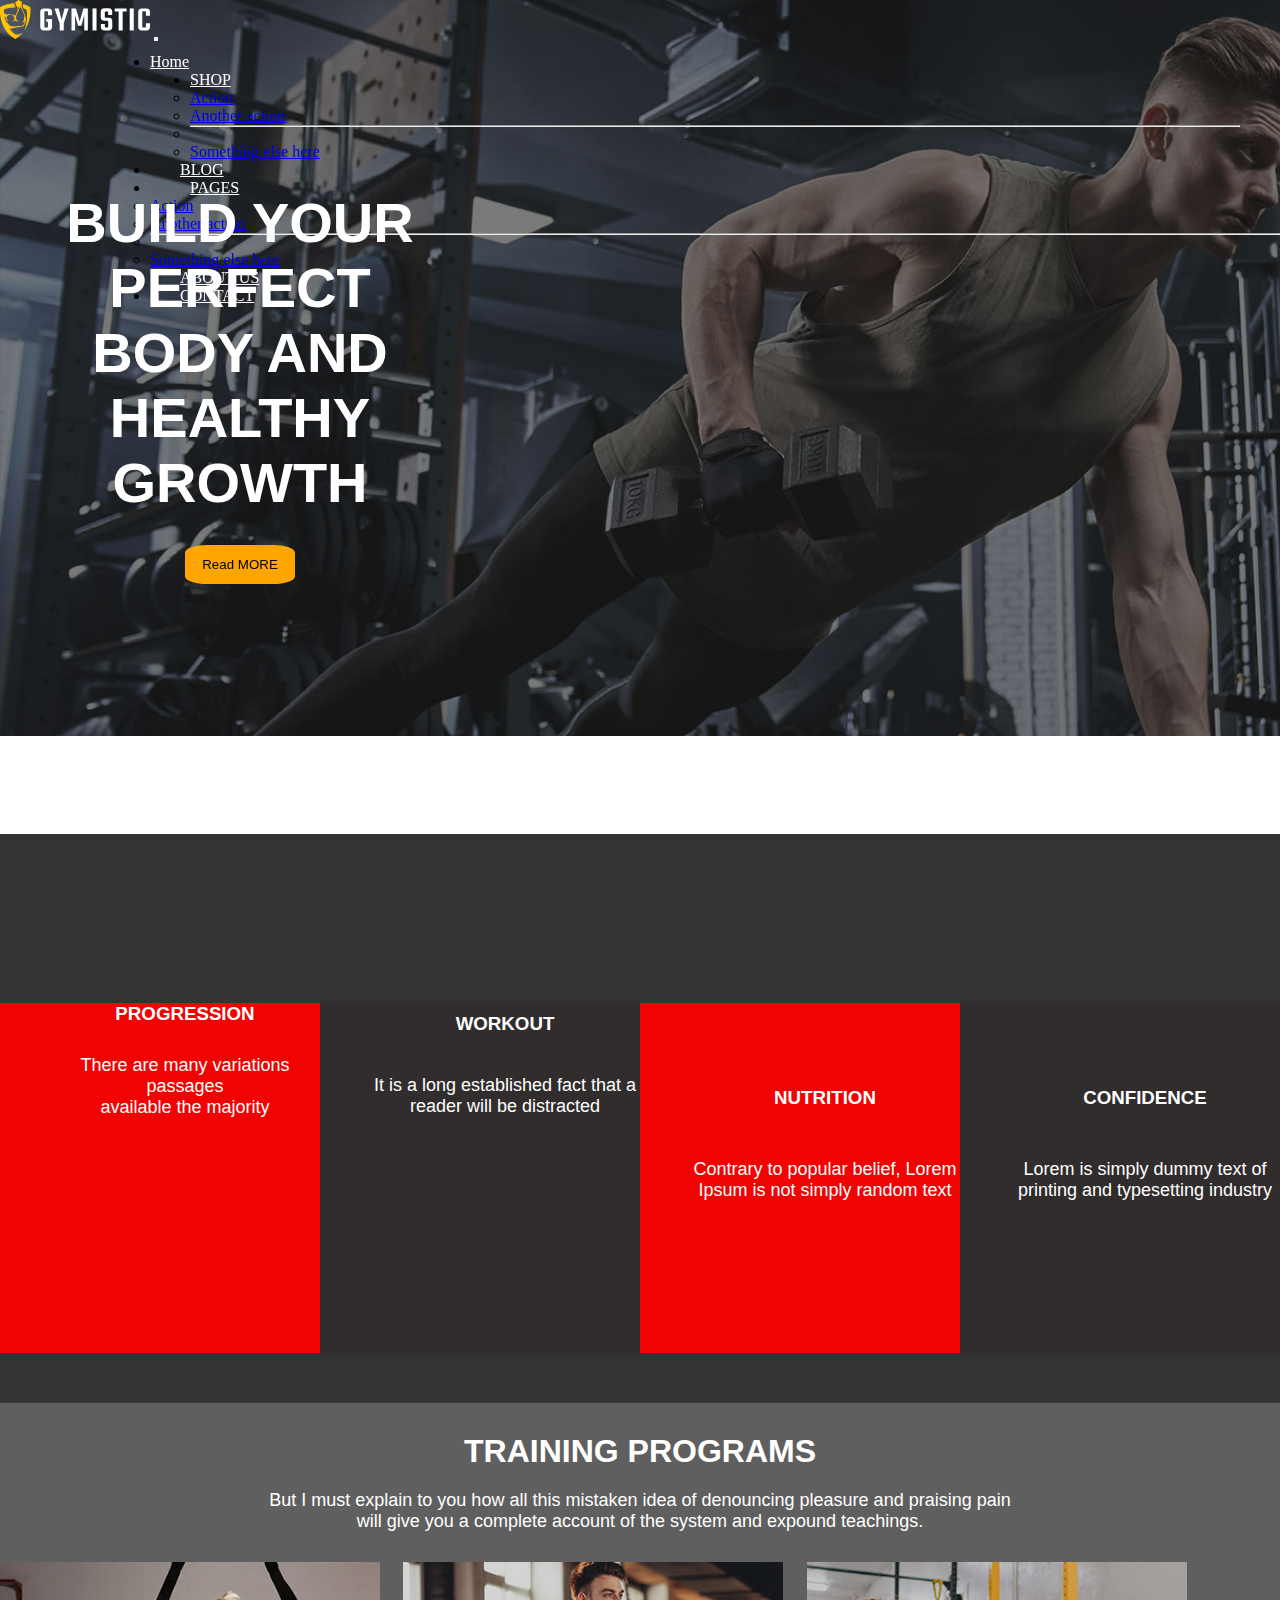
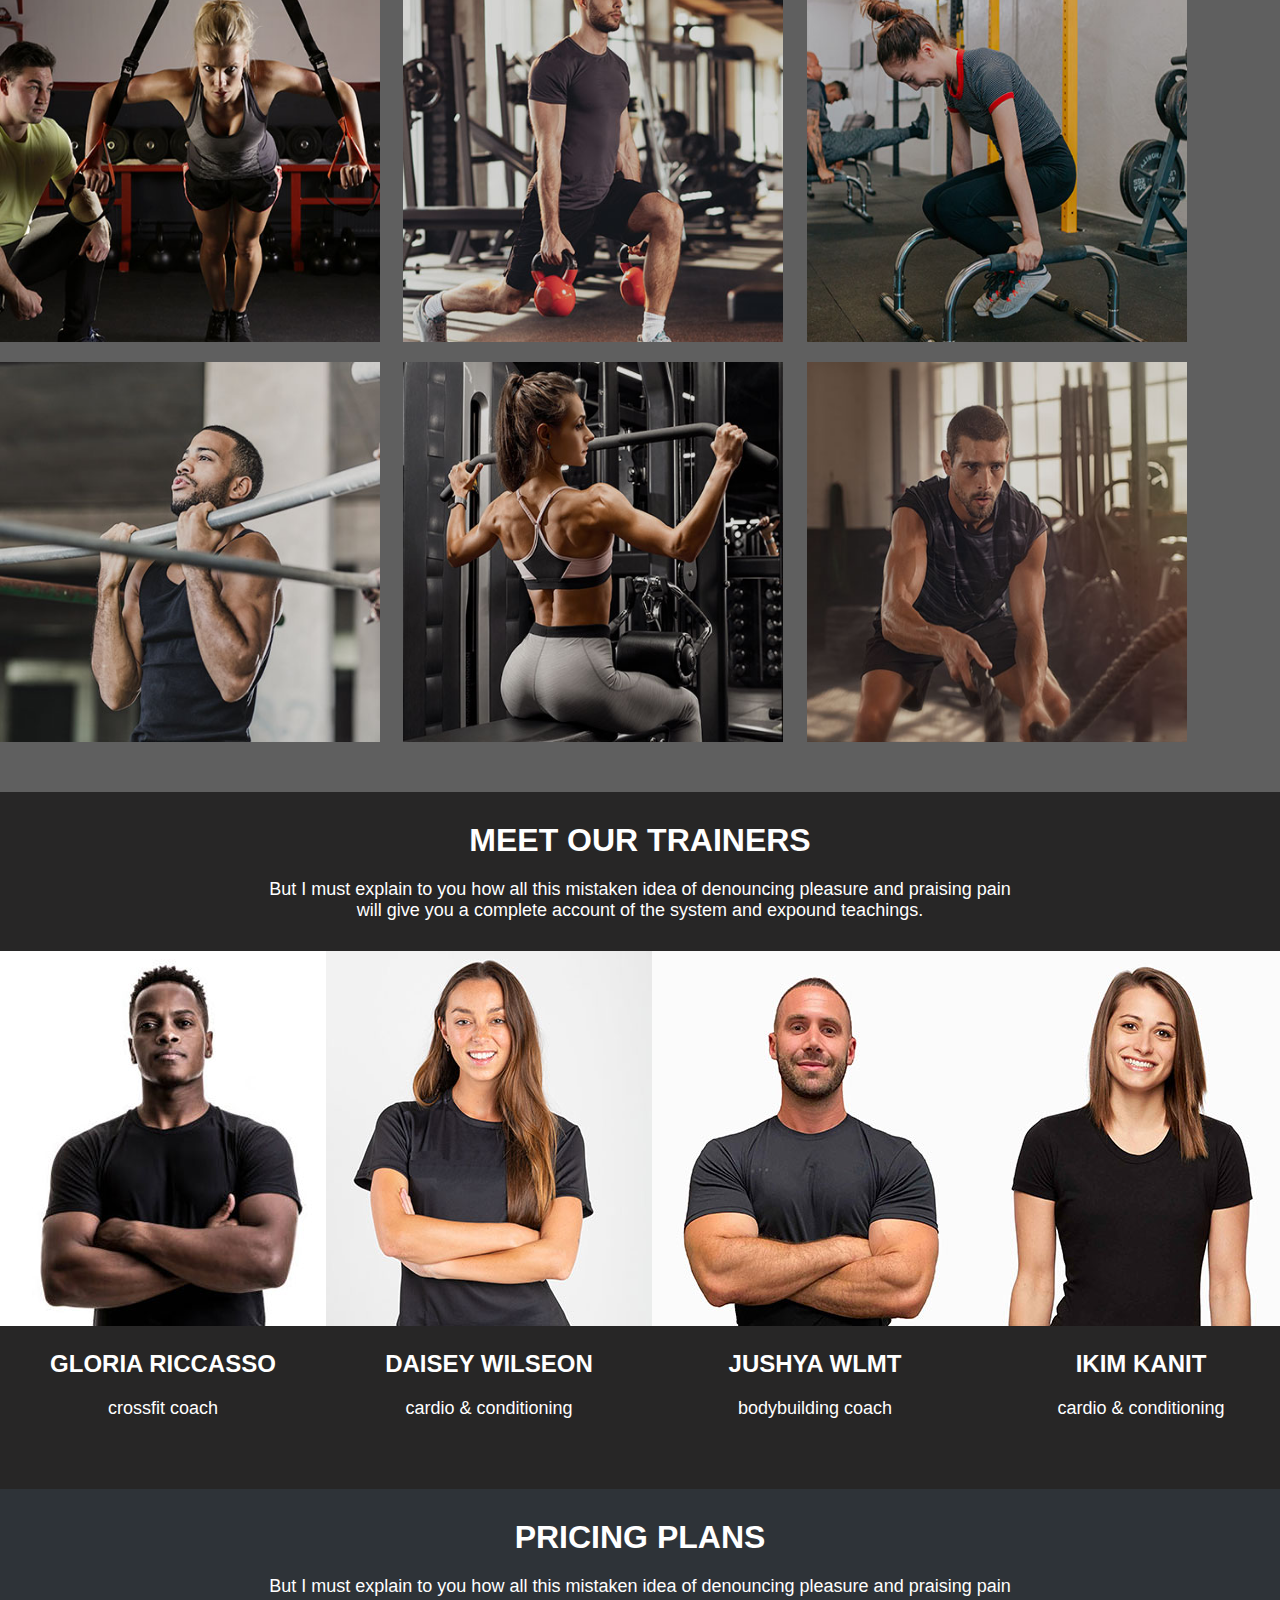
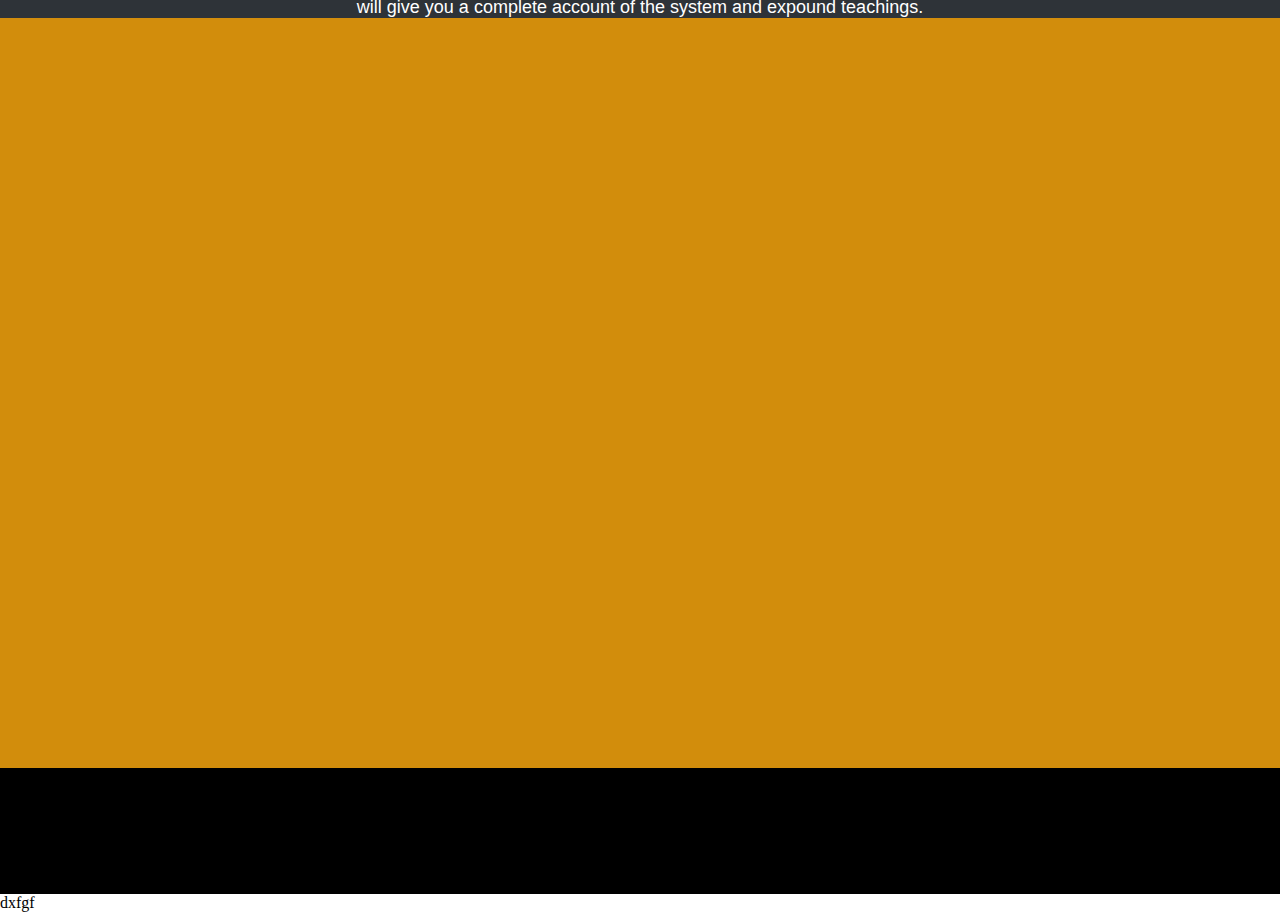
<file: index.html>
<!DOCTYPE html>
<html lang="en">
<head>
    <meta charset="UTF-8">
    <meta http-equiv="X-UA-Compatible" content="IE=edge">
    <meta name="viewport" content="width=device-width, initial-scale=1.0">
    <link rel="stylesheet" href="/text.css">
    <title>GYM</title>
    <link href="https://unpkg.com/aos@2.3.1/dist/aos.css" rel="stylesheet">
    <!-- CSS only -->
    
<link href="https://cdn.jsdelivr.net/npm/bootstrap@5.2.2/dist/css/bootstrap.min.css" rel="stylesheet" integrity="sha384-Zenh87qX5JnK2Jl0vWa8Ck2rdkQ2Bzep5IDxbcnCeuOxjzrPF/et3URy9Bv1WTRi" crossorigin="anonymous">
<link rel="stylesheet" href="https://cdnjs.cloudflare.com/ajax/libs/font-awesome/6.2.0/css/all.min.css" integrity="sha512-xh6O/CkQoPOWDdYTDqeRdPCVd1SpvCA9XXcUnZS2FmJNp1coAFzvtCN9BmamE+4aHK8yyUHUSCcJHgXloTyT2A==" crossorigin="anonymous" referrerpolicy="no-referrer" />
</head>
<body>

    <nav class="navbar navbar-expand-lg navbar-light bg-black  ">
        <div  class="container-fluid mb-lg-3  ">
    <img width="150px" src="/Logo.svg">
          <button class="navbar-toggler" type="button" data-bs-toggle="collapse" data-bs-target="#navbarSupportedContent" aria-controls="navbarSupportedContent" aria-expanded="false" aria-label="Toggle navigation">
            <span class="navbar-toggler-icon"></span>
          </button>
          <div style="padding-left:150px ; padding-top: 10px;" class="collapse navbar-collapse" id="navbarSupportedContent">
            <ul class="navbar-nav me-auto mb-2 mb-lg-0">
              <li  class="nav-item cr-white">
                <a style="color: white;"  class="nav-link active" aria-current="page" href="#home">Home</a>

              </li>
              <li style="margin:0 40px;" class="nav-item dropdown">
                <a style="color: white;" class="nav-link dropdown-toggle" href="#" id="navbarDropdown" role="button" data-bs-toggle="dropdown" aria-expanded="false">
                 SHOP
                </a>
                <ul class="dropdown-menu" aria-labelledby="navbarDropdown">
                  <li><a class="dropdown-item" href="/shop.html">Action</a></li>
                  <li><a class="dropdown-item" href="#">Another action</a></li>
                  <li><hr class="dropdown-divider"></li>
                  <li><a class="dropdown-item" href="#">Something else here</a></li>
                </ul>
              </li>
              <li  class="nav-item">
                <a style="color: white;margin:0 30px;" class="nav-link" href="#">BLOG</a>
              </li>
              <li class="nav-item dropdown">
                <a style="color: white;margin:0 40px;" class="nav-link dropdown-toggle" href="#" id="navbarDropdown" role="button" data-bs-toggle="dropdown" aria-expanded="false">
                 PAGES
                </a>
                <ul class="dropdown-menu" aria-labelledby="navbarDropdown">
                  <li><a class="dropdown-item" href="#">Action</a></li>
                  <li><a class="dropdown-item" href="#">Another action</a></li>
                  <li><hr class="dropdown-divider"></li>
                  <li><a class="dropdown-item" href="#">Something else here</a></li>
                </ul>
              </li>
              <li  class="nav-item">
                <a style="color: white;margin:0 30px;" class="nav-link" href="#">ABOUT US</a>
              </li>
              <li  class="nav-item">
                <a style="color: white;margin:0 30px;" class="nav-link" href="#">CONTACT</a>
              </li>
   
              <div class="icon-home" style="font-size: 1.5rem; color:white; margin:0 50px;">
                <i style="margin:0 10px;"  class="fa-brands fa-facebook"></i>
                <i style="margin:0 5px;"class="fa-brands fa-instagram"></i>
                <i style="margin:0 5px;" class="fa-brands fa-twitter"></i>
                <i style="margin:0 5px;" class="fa-brands fa-youtube"></i>
              </div>
           
          </div>
        </div>
      </nav>

      <section class="home">
        
       
        <img   width="2000px"    src="/video-img-1.jpg">

       
        <div  class="text">
            <div data-aos="fade-down">
            <h1>BUILD YOUR PERFECT <br>BODY AND HEALTHY <br>GROWTH </h1>
            <button>Read MORE</button>
            
                    </div>
        </div>
        </div>
            
      </section>

      <section style="margin-top: 500px;" class=" service">
<div id="title -service">
    <div data-aos="fade-down">
       <h1> OUR SERVICES</h1>
       
       
    <p> But I must explain to you how all this mistaken idea of denouncing pleasure and praising pain <br> will give you a complete account of the system and expound teachings.</p>
     </div>
    <div  class=" grid-section">


<div class=" first-service">
    <script src="https://cdn.lordicon.com/qjzruarw.js"></script>
<lord-icon
    src="https://cdn.lordicon.com/btfpfzit.json"
    trigger="hover"
    colors="primary:orange,secondary:#121331,tertiary:#ebe6ef,quinary:#3a3347"
    stroke="25"
    style="width:150px;height:190px;">
</lord-icon>

<h3 style="margin-bottom: 10px;">PROGRESSION</h3>
<p >There are many variations passages<br> available the majority</p>
      </div>



<div class="second-service">
        <script src="https://cdn.lordicon.com/qjzruarw.js"></script>
<lord-icon
    src="https://cdn.lordicon.com/ytrasnzl.json"
    trigger="hover"
    colors="primary:orange,secondary:orange,tertiary:#f9c9c0,quaternary:#646e78,quinary:#3a3347,senary:#b26836"
    style="width:150px;height:180px">
</lord-icon>
       <h3> WORKOUT</h3>
       <p>It is a long established fact that a <br>reader will be distracted</p>
      </div>


 <div class="third-service">
        <i class="fa-solid fa-medal"></i>
        <h3>NUTRITION
        </h3>
        <p>Contrary to popular belief, Lorem <br>Ipsum is not simply random text

        </p>
      </div>
      

 <div class="four-service">
        <i class="fa-solid fa-dumbbell"></i>

        <h3>CONFIDENCE</h3>
        <p>Lorem is simply dummy text of <br> printing and typesetting industry</p>
      </div>
      </div>
</section>
<section id="programe">
    <h1>TRAINING PROGRAMS</h1>
    <p>But I must explain to you how all this mistaken idea of denouncing pleasure and praising pain <br> will give you a complete account of the system and expound teachings.</p>
  <div class="grid-programme">
    <div >
        <style>
            .container {
              position: relative;
              width: 50%;
            }
            
            .image {
              opacity: 1;
              display: block;
              width: 380px;

height: 380px;
              transition: .5s ease;
              backface-visibility: hidden;
            }
            
            .middle {
              transition: .5s ease;
              opacity: 0;
              position: absolute;
              top: 50%;
              left: 50%;
              transform: translate(-50%, -50%);
              -ms-transform: translate(-50%, -50%);
              text-align: center;
            }
            
            .container:hover .image {
              opacity: 0.3;
            }
            
            .container:hover .middle {
              opacity: 1;
            }
            
           
            </style>
            </head>
            <body>
           
            <div class="container">
              <img src="/gallery-1.jpg" alt="Avatar" class="image" >
             
            </div>
    </div>
<div>
    <style>
        .container {
          position: relative;
          width: 50%;
        }
        
        .image {
          opacity: 1;
          display: block;
          width: 380px;

height: 380px;
          transition: .5s ease;
          backface-visibility: hidden;
        }
        
        .middle {
          transition: .5s ease;
          opacity: 0;
          position: absolute;
          top: 50%;
          left: 50%;
          transform: translate(-50%, -50%);
          -ms-transform: translate(-50%, -50%);
          text-align: center;
        }
        
        .container:hover .image {
          opacity: 0.3;
        }
        
        .container:hover .middle {
          opacity: 1;
        }
        
        
        </style>
        </head>
        <body>
        
       
        
        <div class="container">
          <img src="/gallery-2.jpg" alt="Avatar" class="image" >
         
        </div>
</div>
<div>
    <style>
        .container {
          position: relative;
          width: 50%;
        }
        
        .image {
          opacity: 1;
          display: block;
          width: 380px;

height: 380px;
          transition: .5s ease;
          backface-visibility: hidden;
        }
        
        .middle {
          transition: .5s ease;
          opacity: 0;
          position: absolute;
          top: 50%;
          left: 50%;
          transform: translate(-50%, -50%);
          -ms-transform: translate(-50%, -50%);
          text-align: center;
        }
        
        .container:hover .image {
          opacity: 0.3;
        }
        
        .container:hover .middle {
          opacity: 1;
        }
       
        </style>
        </head>
        <body>
        
       
        
        <div class="container">
          <img src="/gallery-3.jpg" alt="Avatar" class="image" >
       
        </div>
</div>
<div>
    <style>
        .container {
          position: relative;
          width: 50%;
        }
        
        .image {
          opacity: 1;
          display: block;
          width: 380px;

height: 380px;
          transition: .5s ease;
          backface-visibility: hidden;
        }
        
        .middle {
          transition: .5s ease;
          opacity: 0;
          position: absolute;
          top: 50%;
          left: 50%;
          transform: translate(-50%, -50%);
          -ms-transform: translate(-50%, -50%);
          text-align: center;
        }
        
        .container:hover .image {
          opacity: 0.3;
        }
        
        .container:hover .middle {
          opacity: 1;
        }
        
      
        </style>
        </head>
        <body>
        
        
        
        <div class="container">
          <img src="/gallery-4.jpg" alt="Avatar" class="image">
       
            
        </div>
    </div>
        <div>
            <style>
                .container {
                  position: relative;
                  width: 50%;
                }
                
                .image {
                  opacity: 1;
                  display: block;
                  width: 1050px;
                  height: 250px;
                  transition: .5s ease;
                  backface-visibility: hidden;
                }
                
                .middle {
                  transition: .5s ease;
                  opacity: 0;
                  position: absolute;
                  top: 50%;
                  left: 50%;
                  transform: translate(-50%, -50%);
                  -ms-transform: translate(-50%, -50%);
                  text-align: center;
                }
                
                .container:hover .image {
                  opacity: 0.3;
                }
                
                .container:hover .middle {
                  opacity: 1;
                }
                
               
                </style>
                </head>
                <body>
                
               
                
                <div class="container">
                  <img src="/gallery-5.jpg" alt="Avatar" class="image" >
                  
                </div>

        </div>
<div>
    <style>
        .container {
          position: relative;
          width: 50%;
        }
        
        .image {
          opacity: 1;
          display: block;
          width: 380px;

          height: 380px;
          transition: .5s ease;
          backface-visibility: hidden;
        }
        
        .middle {
          transition: .5s ease;
          opacity: 0;
          position: absolute;
          top: 50%;
          left: 50%;
          transform: translate(-50%, -50%);
          -ms-transform: translate(-50%, -50%);
          text-align: center;
        }
        
        .container:hover .image {
          opacity: 0.3;
        }
        
        .container:hover .middle {
          opacity: 1;
        }
        
      
        
        </style>
        </head>
        <body>
        
       
        <div class="container">
          <img src="/gallery-6.jpg" alt="Avatar" class="image" >
         
        </div>
</div>
  </div>
  </div>
</section>

<section id="teacher">
    <h1>MEET OUR TRAINERS</h1>
    <p>But I must explain to you how all this mistaken idea of denouncing pleasure and praising pain <br> will give you a complete account of the system and expound teachings.</p>
<div class="team">
    <div>
     
        <img src="/team-1.jpg">
        <h2>GLORIA RICCASSO</h2>
        <p>crossfit coach</p>
    </div>
    <div>
        <img src="/team-2.jpg">
        <h2>DAISEY WILSEON</h2>
        <p>cardio & conditioning<p>
    </div>
    <div>
        <img src="/team-3.jpg">
        <h2>JUSHYA WLMT</h2>
        <p>bodybuilding coach</p>
    </div>
    <div>
        <img src="/team-4.jpg">
        <h2>IKIM KANIT</h2>
        <p>cardio & conditioning</p>
    </div>
</div>


</section>

<section id="price">


    <h1>PRICING PLANS</h1>
    <p>But I must explain to you how all this mistaken idea of denouncing pleasure and praising pain <br> will give you a complete account of the system and expound teachings.</p>
    <div class="price-grid">
    <div id="DA">
        <div data-aos="fade-down">
<p ><span>Billed Monthly</span></p>
<h1>BEGINNERS</h1>
<h1><span>2000DA</span></h1> 
<p>Mobile-Optimized</p>
<p>Happy Customers</p>
<p>Best Hostin</p>
<p>Free Custom</p>
<p>Outstanding</p>
<button>CHOOSE PLAN </button>
        </div>
    </div>
    <div id="DA">
        <div data-aos="fade-down">
        <p ><span>Billed Monthly</span></p>
        <h1>BASIC PLAN</h1>
        <h1><span>2500DA</span></h1> 
        <p>Mobile-Optimized</p>
        <p>Happy Customers</p>
        <p>Best Hostin</p>
        <p>Free Custom</p>
        <p>Outstanding</p>
        <button>CHOOSE PLAN </button>
        </div>
            </div>
            <div id="DA">
                <div data-aos="fade-down">
                <p ><span>Billed Monthly</span></p>
                <h1>ADVANCED</h1>
                <h1><span>3000DA</span></h1> 
                <p>Mobile-Optimized</p>
                <p>Happy Customers</p>
                <p>Best Hostin</p>
                <p>Free Custom</p>
                <p>Outstanding</p>
                <button>CHOOSE PLAN </button>
                    </div></div>
    </div>
</section>
<section id="button">
    <div data-aos="fade-down">
    <button>MEMBERSHIP</button>
    <button>GET YOUR PASS</button>
    </div>
</section>
<footer>
    dxfgf
</footer>
    <!-- JavaScript Bundle with Popper -->
<script src="https://cdn.jsdelivr.net/npm/bootstrap@5.2.2/dist/js/bootstrap.bundle.min.js" integrity="sha384-OERcA2EqjJCMA+/3y+gxIOqMEjwtxJY7qPCqsdltbNJuaOe923+mo//f6V8Qbsw3" crossorigin="anonymous"></script>
<script src="https://unpkg.com/aos@2.3.1/dist/aos.js"></script>
<script>
    AOS.init();
  </script>
</body>
</html>
</file>
<file: text.css>
*{
    padding: 0;
    margin: 0;
    
}
nav{
    position: fixed ;
  
    width: 100%;
   
}
body{
    overflow-x: hidden;
}
.home{
    margin-bottom: -250px;
}
i:hover{
    color: orange;
}
.text {
    margin-top: -550px;
    color: white;
    text-align: center;
    margin-right: 800px;
   
}
.text h1{
    font-size: 3.5rem;
    font-family:'Franklin Gothic Medium', 'Arial Narrow', Arial, sans-serif;
    color:white;
}
.text button{
    background-color: orange;
    border-color: transparent;
border-radius: 20%;
margin-top: 30px;
padding:10px 15px;
}
 button:hover {

    background-color: red;
}
.service{
  
    background-color:#333;
    color: white;
    font-family:'Franklin Gothic Medium', 'Arial Narrow', Arial, sans-serif;
    text-align: center;
    padding-top: 30px;
padding-bottom: 50px;
}

.grid-section{
    display:flex; 

    justify-content:space-around;
margin-top: 40px;

}
.first-service{
    background-color: rgb(241, 3, 3);
height: 350px;
width:350px;
padding-left:50px;
}
 p{
font-size: large;

}
.first-service:hover{
    background-color: orange;
}
.second-service{
    background-color: rgb(49, 45, 45);
    height: 350px;
    width:350px;
    padding-left:50px;
}
.second-service h3{
    padding-top: 10px;
    padding-bottom: 20px;
}
.second-service:hover{
    background-color: rgba(255, 166, 0, 0.843);
}
.third-service i{
    font-size: 4rem;
    color: orange;
    padding: 100px 100px 0 100px;

}
.third-service{
    background-color: rgb(241, 3, 3);
    height: 350px;
    width:350px;
    padding-left:50px;
}
.third-service h3{
    padding-top: 10px;
    padding-bottom: 30px;
}
.third-service:hover{
    background-color: rgba(255, 166, 0, 0.615);
}
.four-service i{
    font-size: 4rem;
    color: orange;
    padding: 100px 100px 0 100px;

}
.four-service{
    background-color:  rgb(49, 45, 45);
    height: 350px;
    width:350px;
    padding-left:50px;
}
.four-service h3{
    padding-top: 10px;
    padding-bottom: 30px;
}
.four-service:hover{
    background-color: rgba(255, 166, 0, 0.548);
}
#programe{
    background-color: rgba(0, 0, 0, 0.626);
    text-align: center;
    color: white;
    font-family:'Franklin Gothic Medium', 'Arial Narrow', Arial, sans-serif;
  
    padding-top: 30px;
padding-bottom: 50px;


}
.grid-programme{
    margin-top: 30px;
    margin-right: 90px;
    display: grid;
    grid-template-columns: 1fr 1fr 1fr;
    grid-gap:20px;
    
}
#teacher{
    background-color: rgb(39, 38, 38);
    text-align: center;
    color: white;
    font-family:'Franklin Gothic Medium', 'Arial Narrow', Arial, sans-serif;
    text-align: center;
    padding-top: 30px;
padding-bottom: 50px;
}
.team{
    margin-top: 30px;
    display: flex;
   justify-content: space-around;
}
.team h2,p{
    padding-top: 20px;
    color: white;
}
.team h2:hover{
    color: orange;
}
#price{
    font-family:'Franklin Gothic Medium', 'Arial Narrow', Arial, sans-serif;
    color: white;
    text-align: center;
    background-color: #1b2126ea;
    padding-top: 30px;
}
.price-grid{
    display: flex;
  
    justify-content: space-around;
   
   
}
#DA{
    background-color:rgba(255, 166, 0, 0.784);
    color: white;
width:450px;
padding: 60px;
height: 630px;

}
#DA span{
    color: black;
}
#DA button{
    background-color: black;
    color: white;
    padding: 15px;
    border-color: transparent;
}
#button{
    background-color: black;
    text-align: center;

}
#button button {
    padding: 10px;
    background-color: orange;
    margin:40px;
    color: black;
    font-family:'Franklin Gothic Medium', 'Arial Narrow', Arial, sans-serif;
    font-size: larger;

}
</file>
